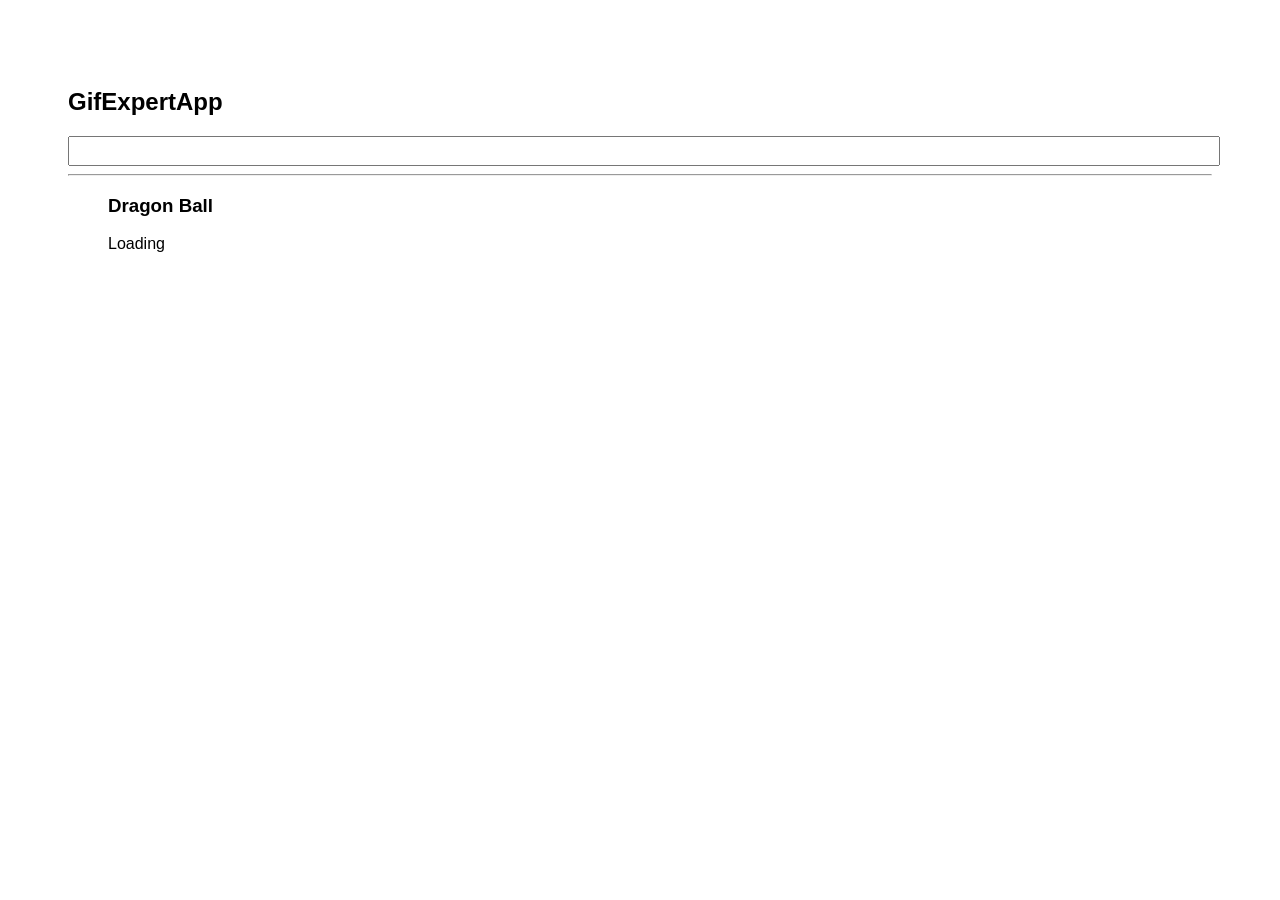
<file: docs/index.html>
<!doctype html>
<html lang="en">

<head>
    <meta charset="utf-8" />
    <link rel="icon" href="./favicon.ico" />
    <meta name="viewport" content="width=device-width,initial-scale=1" />
    <meta name="theme-color" content="#000000" />
    <meta name="description" content="Web site created using create-react-app" />
    <link rel="apple-touch-icon" href="./logo192.png" />
    <link rel="manifest" href="/manifest.json" />
    <link rel="stylesheet" href="https://cdnjs.cloudflare.com/ajax/libs/animate.css/4.1.1/animate.min.css" />
    <title>GiftExpertApp</title>
    <link href="./static/css/main.57036475.chunk.css" rel="stylesheet">
</head>

<body><noscript>You need to enable JavaScript to run this app.</noscript>
    <div id="root"></div>
    <script>!function (e) { function r(r) { for (var n, p, f = r[0], i = r[1], l = r[2], c = 0, s = []; c < f.length; c++)p = f[c], Object.prototype.hasOwnProperty.call(o, p) && o[p] && s.push(o[p][0]), o[p] = 0; for (n in i) Object.prototype.hasOwnProperty.call(i, n) && (e[n] = i[n]); for (a && a(r); s.length;)s.shift()(); return u.push.apply(u, l || []), t() } function t() { for (var e, r = 0; r < u.length; r++) { for (var t = u[r], n = !0, f = 1; f < t.length; f++) { var i = t[f]; 0 !== o[i] && (n = !1) } n && (u.splice(r--, 1), e = p(p.s = t[0])) } return e } var n = {}, o = { 1: 0 }, u = []; function p(r) { if (n[r]) return n[r].exports; var t = n[r] = { i: r, l: !1, exports: {} }; return e[r].call(t.exports, t, t.exports, p), t.l = !0, t.exports } p.m = e, p.c = n, p.d = function (e, r, t) { p.o(e, r) || Object.defineProperty(e, r, { enumerable: !0, get: t }) }, p.r = function (e) { "undefined" != typeof Symbol && Symbol.toStringTag && Object.defineProperty(e, Symbol.toStringTag, { value: "Module" }), Object.defineProperty(e, "__esModule", { value: !0 }) }, p.t = function (e, r) { if (1 & r && (e = p(e)), 8 & r) return e; if (4 & r && "object" == typeof e && e && e.__esModule) return e; var t = Object.create(null); if (p.r(t), Object.defineProperty(t, "default", { enumerable: !0, value: e }), 2 & r && "string" != typeof e) for (var n in e) p.d(t, n, function (r) { return e[r] }.bind(null, n)); return t }, p.n = function (e) { var r = e && e.__esModule ? function () { return e.default } : function () { return e }; return p.d(r, "a", r), r }, p.o = function (e, r) { return Object.prototype.hasOwnProperty.call(e, r) }, p.p = "/"; var f = this["webpackJsonpgif-expert-app"] = this["webpackJsonpgif-expert-app"] || [], i = f.push.bind(f); f.push = r, f = f.slice(); for (var l = 0; l < f.length; l++)r(f[l]); var a = i; t() }([])</script>
    <script src="./static/js/2.3b218dcc.chunk.js"></script>
    <script src="./static/js/main.d8ef3843.chunk.js"></script>
</body>

</html>
</file>
<file: docs/static/css/main.57036475.chunk.css>
*{font-family:Arial,Helvetica,sans-serif}body{padding:60px}input{color:grey;font-size:1.3rem;width:100%}.card{align-content:center;border:1px solid grey;border-radius:6px;overflow:hidden;margin-bottom:10px;margin-right:10px}.card p{padding:5px;text-align:center}.card img{max-height:1 70px}.card-grid{display:flex;flex-direction:row;flex-wrap:wrap}
/*# sourceMappingURL=main.57036475.chunk.css.map */
</file>
